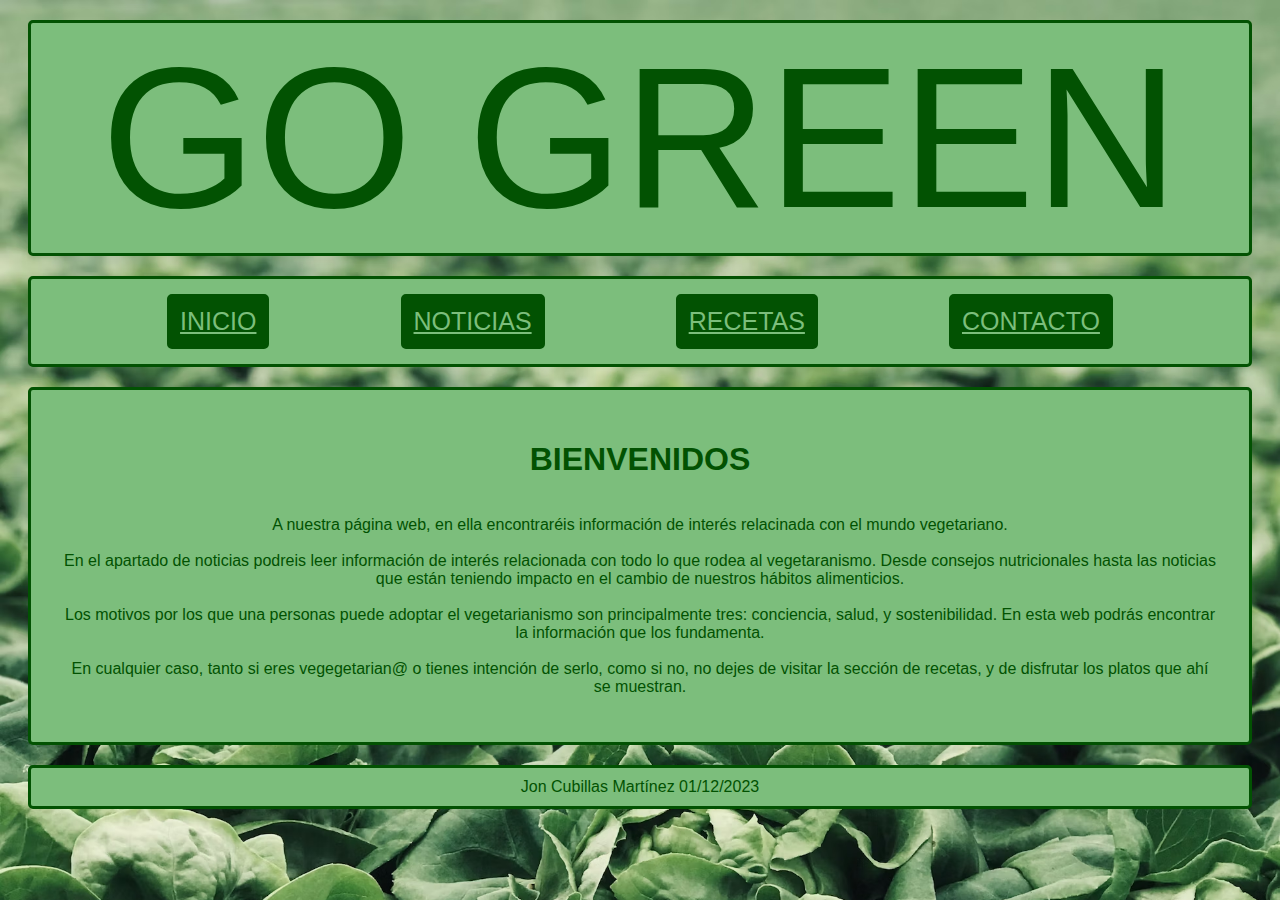
<file: index.html>
<!-- 
****************************************************************************************************************************************************************
Jon Cubillas Martínez
01/12/2023 
Lenguaje de marcas y sistema de gestión de la información (DAM)
UD02 Tarea Evaluativa 2. Sitio web
Descripción: Página principal
****************************************************************************************************************************************************************
-->

<!DOCTYPE html>

<html lang="es">
<!--Cabecera-->
<head>
   <title>Go green</title>
   <meta charset="utf-8">
   <meta name="viewport" content="width=device-width, initial-scale=1.0">
   <link rel="stylesheet" href="styles/formatos.css">
</head>
<!--Cuerpo-->
<body>
   <header>GO GREEN</header>
   <nav id="navegacion">
      <a id="boton" href="index.html">INICIO</a>
      <a id="boton" href="noticias.html">NOTICIAS</a>
      <a id="boton" href="recetas.html">RECETAS</a>
      <a id="boton" href="contacto.html">CONTACTO</a>
   </nav>
   <main>
      <section id="presentacion">
         <h1>BIENVENIDOS</h1>
         <p>A nuestra página web, en ella encontraréis información de interés relacinada con el mundo vegetariano.<br><br>
         En el apartado de noticias podreis leer información de interés relacionada con todo lo que rodea al vegetaranismo. Desde consejos nutricionales hasta las noticias que están teniendo impacto en el cambio de nuestros hábitos alimenticios.<br><br>
         Los motivos por los que una personas puede adoptar el vegetarianismo son principalmente tres: conciencia, salud, y sostenibilidad. En esta web podrás encontrar la información que los fundamenta.<br><br>
         En cualquier caso, tanto si eres vegegetarian@ o tienes intención de serlo, como si no, no dejes de visitar la sección de recetas, y de disfrutar los platos que ahí se muestran.
         </p>
      </section>
   </main>
   <footer id="pie">Jon Cubillas Martínez 01/12/2023</footer>  
</body>

</html>
</file>
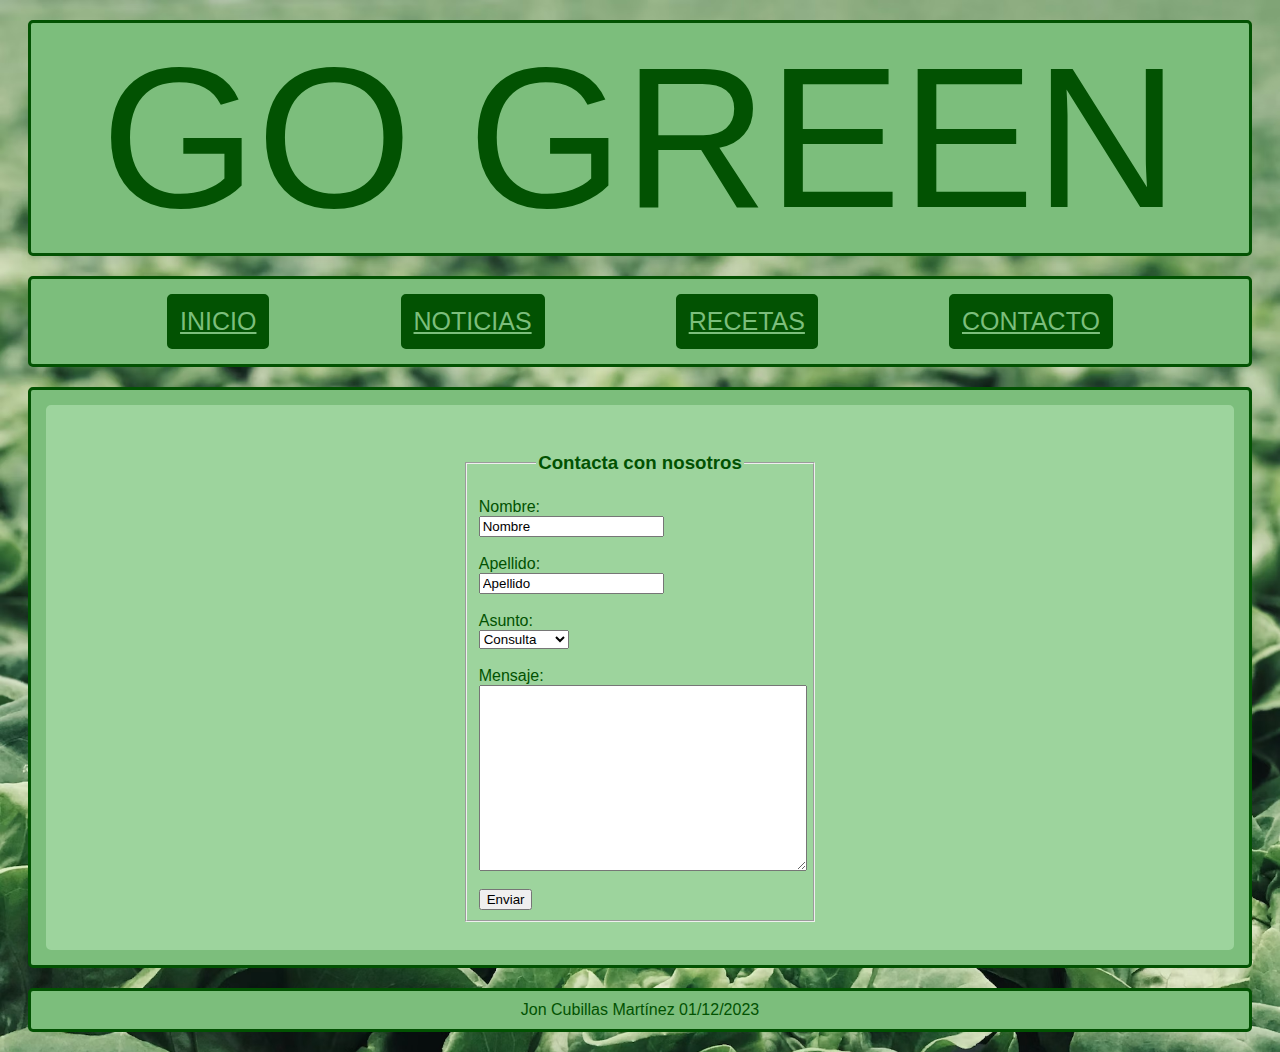
<file: contacto.html>
<!-- 
****************************************************************************************************************************************************************
Jon Cubillas Martínez
01/12/2023 
Lenguaje de marcas y sistema de gestión de la información (DAM)
UD02 Tarea Evaluativa 2. Sitio web
Descripción: Página de contacto
****************************************************************************************************************************************************************
-->

<!DOCTYPE html>

<html lang="es">

<head>
   <title>Go green-Contacto</title>
   <meta charset="utf-8">
   <meta name="viewport" content="width=device-width, initial-scale=1.0">
   <link rel="stylesheet" href="styles/formatos.css">
</head>

<body>
   <header>GO GREEN</header>
   <nav id="navegacion">
      <a id="boton" href="index.html">INICIO</a>
      <a id="boton" href="noticias.html">NOTICIAS</a>
      <a id="boton" href="recetas.html">RECETAS</a>
      <a id="boton" href="contacto.html">CONTACTO</a>
   </nav>
   <main id="principal">
      <section>
         <article id="formulario">
             <form action="enviado.html">
                 <fieldset>
                     <legend><h3>Contacta con nosotros</h3></legend>
                         <label for="fnamenom1">Nombre:</label>
                         <input type="text" id="fnamenom1" name="nombre1" value="Nombre"><br>
                         <label for="fnameapel1">Apellido:</label>
                         <input type="text" id="fnameapel1" name="apellido1" value="Apellido"><br>
                     <label for="asunto">Asunto:</label>
                     <select id="asunto" name="asunto">
                         <option value="Consulta">Consulta</option>
                         <option value="Sugerencia">Sugerencia</option>
                         <option value="Queja">Queja</option>
                     </select><br>
                     <label for="fmensaje">Mensaje:</label>
                         <textarea aria-label="Mensaje" rows="12" maxlength="1000" id="fmensaje" name="mensaje" value="Escribe tu mensaje."></textarea><br>
                     <input type="submit" value="Enviar">
                 </fieldset>
             </form>
         </article>
      
   </main>
   <footer id="pie">Jon Cubillas Martínez 01/12/2023</footer>
   
</body>




</html>
</file>
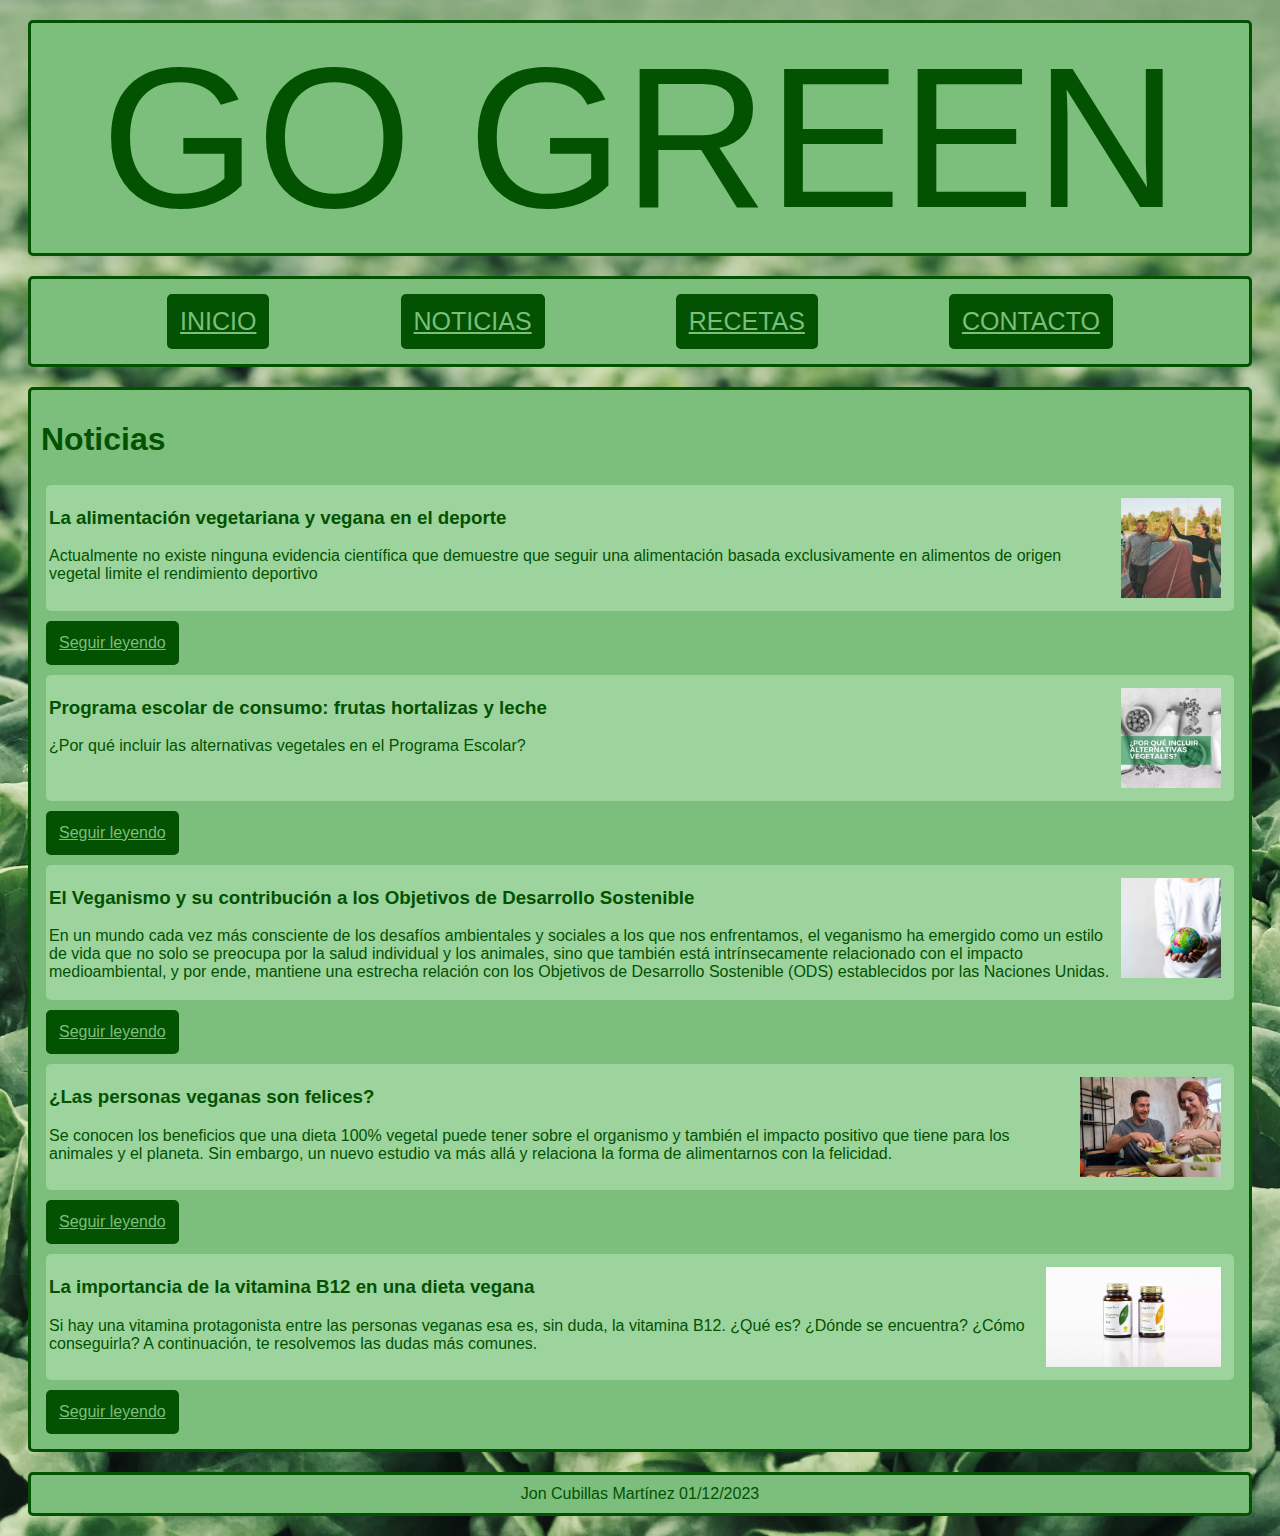
<file: noticias.html>
<!-- 
****************************************************************************************************************************************************************
Jon Cubillas Martínez
01/12/2023 
Lenguaje de marcas y sistema de gestión de la información (DAM)
UD02 Tarea Evaluativa 2. Sitio web
Descripción: Página noticias
****************************************************************************************************************************************************************
-->

<!DOCTYPE html>

<html lang="es">

<head>
   <title>Go green-Noticias</title>
   <meta charset="utf-8">
   <meta name="viewport" content="width=device-width, initial-scale=1.0">
   <link rel="stylesheet" href="styles/formatos.css">
</head>

<body>
   <header>GO GREEN</header>
   <nav id="navegacion">
      <a id="boton" href="index.html">INICIO</a>
      <a id="boton" href="noticias.html">NOTICIAS</a>
      <a id="boton" href="recetas.html">RECETAS</a>
      <a id="boton" href="contacto.html">CONTACTO</a>
   </nav>
   <main>
      <h1>Noticias</h1>
      <section id="principal">
         <!--Noticia 1-->
         <article>
            <img id="articulo-img" src="images/noticia1.webp" alt="No ha sido posible visualizar la imagen">
            <h3>La alimentación vegetariana y vegana en el deporte</h3>
            <p>Actualmente no existe ninguna evidencia científica que demuestre que seguir una alimentación basada exclusivamente en alimentos de origen vegetal limite el rendimiento deportivo</p>
         </article>
         <a id="boton" href="https://unionvegetariana.org/la-alimentacion-vegetariana-y-vegana-en-el-deporte/" target="_blank">Seguir leyendo</a>
         <!--Noticia 2-->
         <article>
            <img id="articulo-img" src="images/noticia2.webp" alt="No ha sido posible visualizar la imagen">
            <h3>Programa escolar de consumo: frutas hortalizas y leche</h3>
            <p>¿Por qué incluir las alternativas vegetales en el Programa Escolar?</p>
         </article>
         <a id="boton" href="https://unionvegetariana.org/programa-escolar-de-consumo-frutas-hortalizas-y-leche/" target="_blank">Seguir leyendo</a>
         <!--Noticia 3-->
         <article>
            <img id="articulo-img" src="images/noticia3.webp" alt="No ha sido posible visualizar la imagen">
            <h3>El Veganismo y su contribución a los Objetivos de Desarrollo Sostenible</h3>
            <p>En un mundo cada vez más consciente de los desafíos ambientales y sociales a los que nos enfrentamos, el veganismo ha emergido como un estilo de vida que no solo se preocupa por la salud individual y los animales, sino que también está intrínsecamente relacionado con el impacto medioambiental, y por ende, mantiene una estrecha relación con los Objetivos de Desarrollo Sostenible (ODS) establecidos por las Naciones Unidas.</p>
         </article>
         <a id="boton" href="https://unionvegetariana.org/el-veganismo-y-su-contribucion-a-los-objetivos-de-desarrollo-sostenible/" target="_blank">Seguir leyendo</a>
         <!--Noticia 4-->
         <article>
            <img id="articulo-img" src="images/noticia4.webp" alt="No ha sido posible visualizar la imagen">
            <h3>¿Las personas veganas son felices?</h3>
            <p>Se conocen los beneficios que una dieta 100% vegetal puede tener sobre el organismo y también el impacto positivo que tiene para los animales y el planeta. Sin embargo, un nuevo estudio va más allá y relaciona la forma de alimentarnos con la felicidad.</p>
         </article>
         <a id="boton" href="https://unionvegetariana.org/las-personas-veganas-son-felices/" target="_blank">Seguir leyendo</a>
         <!--Noticia 5-->
         <article>
            <img id="articulo-img" src="images/noticia5.webp" alt="No ha sido posible visualizar la imagen">
            <h3>La importancia de la vitamina B12 en una dieta vegana</h3>
            <p>Si hay una vitamina protagonista entre las personas veganas esa es, sin duda, la vitamina B12. ¿Qué es? ¿Dónde se encuentra? ¿Cómo conseguirla? A continuación, te resolvemos las dudas más comunes.</p>
         </article>
         <a id="boton" href="https://unionvegetariana.org/la-importancia-de-la-vitamina-b12-en-una-dieta-vegana/" target="_blank">Seguir leyendo</a>
      </section>
      
   </main>
   <footer id="pie">Jon Cubillas Martínez 01/12/2023</footer>   
</body>

</html>
</file>
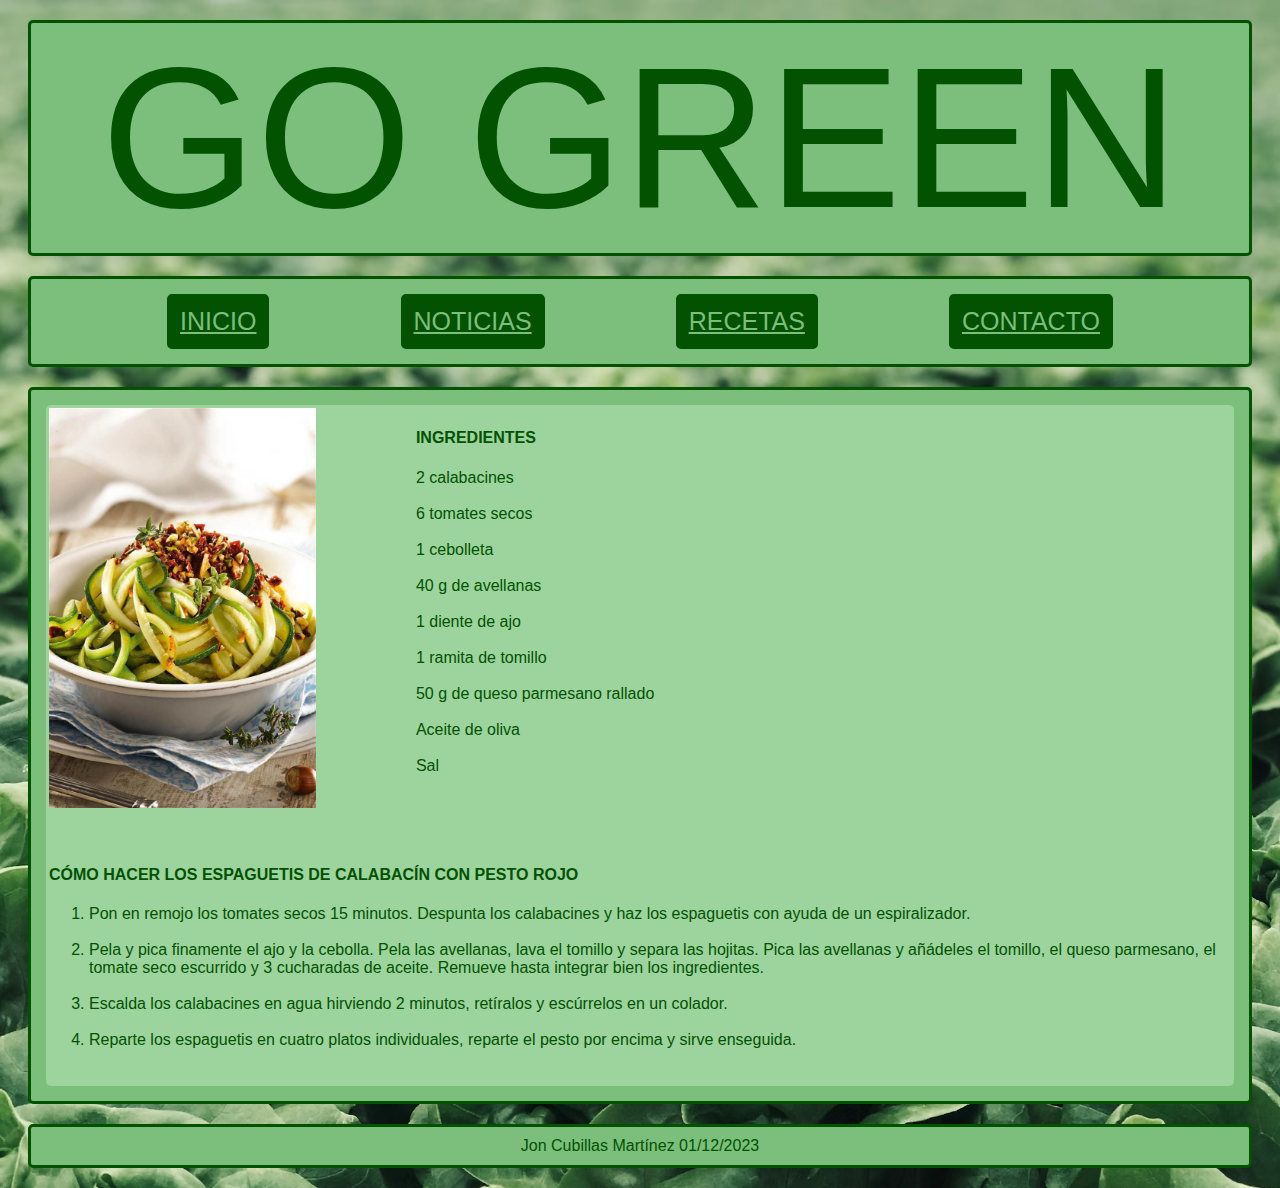
<file: receta1.html>
<!-- 
****************************************************************************************************************************************************************
Jon Cubillas Martínez
01/12/2023 
Lenguaje de marcas y sistema de gestión de la información (DAM)
UD02 Tarea Evaluativa 2. Sitio web
Descripción: Página receta 1
****************************************************************************************************************************************************************
-->

<!DOCTYPE html>

<html lang="es">

<head>
   <title>Go green-Recetas-Receta1</title>
   <meta charset="utf-8">
   <meta name="viewport" content="width=device-width, initial-scale=1.0">
   <link rel="stylesheet" href="styles/formatos.css">
</head>

<body>
   <header>GO GREEN</header>
   <nav id="navegacion">
      <a id="boton" href="index.html">INICIO</a>
      <a id="boton" href="noticias.html">NOTICIAS</a>
      <a id="boton" href="recetas.html">RECETAS</a>
      <a id="boton" href="contacto.html">CONTACTO</a>
   </nav>
   <main id="principal">
      <article>
         <img id="receta-img-detalle" src="images/receta1.jpg" alt="No ha sido posible visualizar la imagen">
         <h4>INGREDIENTES</h4>
	      <dl>
            <dd>2 calabacines</dd><br>
            <dd>6 tomates secos</dd><br>
            <dd>1 cebolleta</dd><br>
            <dd>40 g de avellanas</dd><br>
            <dd>1 diente de ajo</dd><br>
            <dd>1 ramita de tomillo</dd><br>
            <dd>50 g de queso parmesano rallado</dd><br>
            <dd>Aceite de oliva</dd><br>
            <dd>Sal</dd><br> 
		   </dl><br><br>
         <h4>CÓMO HACER LOS ESPAGUETIS DE CALABACÍN CON PESTO ROJO</h4>
         <ol>
            <li>Pon en remojo los tomates secos 15 minutos. Despunta los calabacines y haz los espaguetis con ayuda de un espiralizador.</li><br>
            <li>Pela y pica finamente el ajo y la cebolla. Pela las avellanas, lava el tomillo y separa las hojitas. Pica las avellanas y añádeles el tomillo, el queso parmesano, el tomate seco escurrido y 3 cucharadas de aceite. Remueve hasta integrar bien los ingredientes.</li><br>
            <li>Escalda los calabacines en agua hirviendo 2 minutos, retíralos y escúrrelos en un colador.</li><br>
            <li>Reparte los espaguetis en cuatro platos individuales, reparte el pesto por encima y sirve enseguida.</li><br>
         </ol>
       </article>      
   </main>
   <footer id="pie">Jon Cubillas Martínez 01/12/2023</footer>
</body>

</html>
</file>
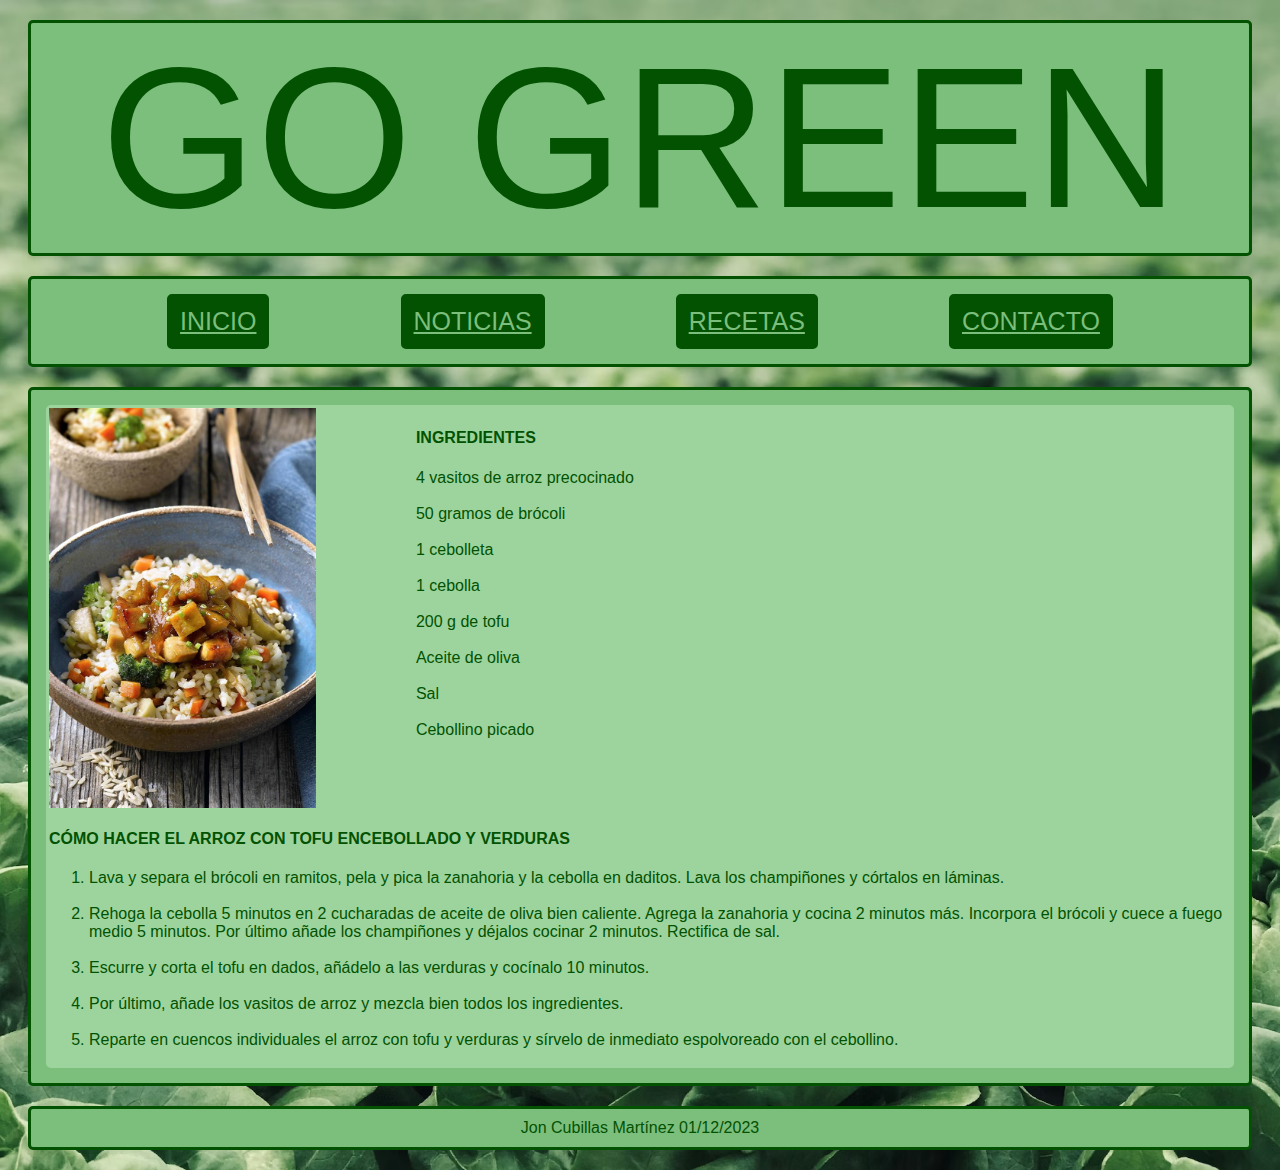
<file: receta2.html>
<!-- 
****************************************************************************************************************************************************************
Jon Cubillas Martínez
01/12/2023 
Lenguaje de marcas y sistema de gestión de la información (DAM)
UD02 Tarea Evaluativa 2. Sitio web
Descripción: Página receta 2
****************************************************************************************************************************************************************
-->

<!DOCTYPE html>

<html lang="es">

<head>
   <title>Go green-Recetas-Receta2</title>
   <meta charset="utf-8">
   <meta name="viewport" content="width=device-width, initial-scale=1.0">
   <link rel="stylesheet" href="styles/formatos.css">
</head>

<body>
   <header>GO GREEN</header>
   <nav id="navegacion">
      <a id="boton" href="index.html">INICIO</a>
      <a id="boton" href="noticias.html">NOTICIAS</a>
      <a id="boton" href="recetas.html">RECETAS</a>
      <a id="boton" href="contacto.html">CONTACTO</a>
   </nav>
   <main id="principal">
      <article>
         <img id="receta-img-detalle" src="images/receta2.jpg" alt="No ha sido posible visualizar la imagen">
         <h4>INGREDIENTES</h4>
	      <dl>
            <dd>4 vasitos de arroz precocinado</dd><br>
            <dd>50 gramos de brócoli</dd><br>
            <dd>1 cebolleta</dd><br>
            <dd>1 cebolla</dd><br>
            <dd>200 g de tofu</dd><br>
            <dd>Aceite de oliva</dd><br>
            <dd>Sal</dd><br>
            <dd>Cebollino picado</dd><br>
		   </dl><br><br>
         <h4>CÓMO HACER EL ARROZ CON TOFU ENCEBOLLADO Y VERDURAS</h4>
         <ol>
            <li>Lava y separa el brócoli en ramitos, pela y pica la zanahoria y la cebolla en daditos. Lava los champiñones y córtalos en láminas.</li><br>
            <li>Rehoga la cebolla 5 minutos en 2 cucharadas de aceite de oliva bien caliente. Agrega la zanahoria y cocina 2 minutos más. Incorpora el brócoli y cuece a fuego medio 5 minutos. Por último añade los champiñones y déjalos cocinar 2 minutos. Rectifica de sal.</li><br>
            <li>Escurre y corta el tofu en dados, añádelo a las verduras y cocínalo 10 minutos.</li><br>
            <li>Por último, añade los vasitos de arroz y mezcla bien todos los ingredientes.</li><br>
            <li>Reparte en cuencos individuales el arroz con tofu y verduras y sírvelo de inmediato espolvoreado con el cebollino.</li>
         </ol>
       </article>  
      
   </main>
   <footer id="pie">Jon Cubillas Martínez 01/12/2023</footer>
</body>

</html>
</file>
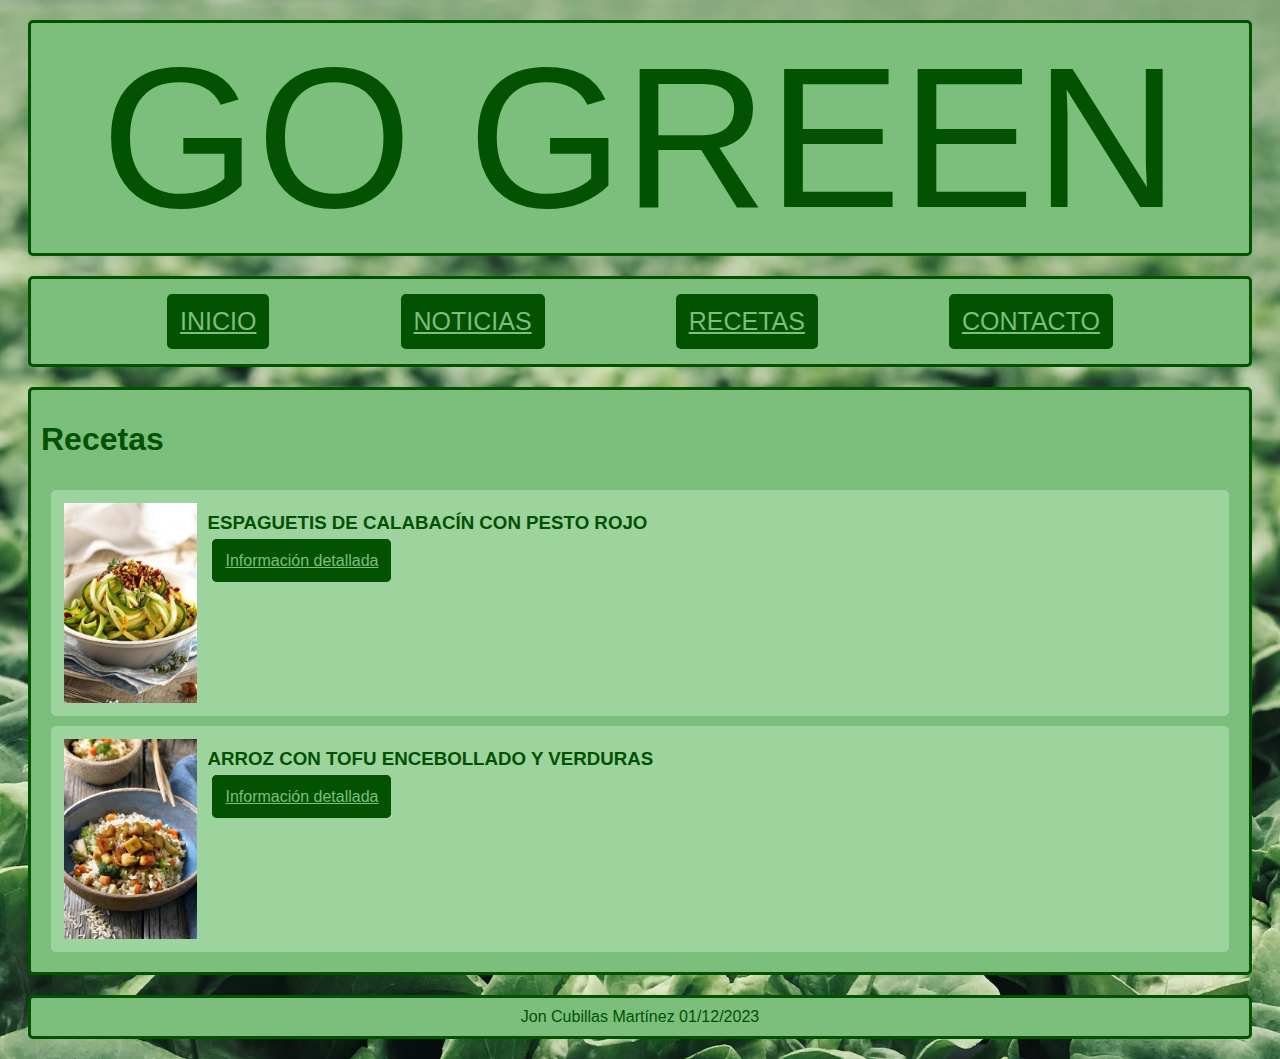
<file: recetas.html>
<!-- 
****************************************************************************************************************************************************************
Jon Cubillas Martínez
01/12/2023 
Lenguaje de marcas y sistema de gestión de la información (DAM)
UD02 Tarea Evaluativa 2. Sitio web
Descripción: Página de recetas
****************************************************************************************************************************************************************
-->

<!DOCTYPE html>

<html lang="es">

<head>
   <title>Go green-Recetas</title>
   <meta charset="utf-8">
   <meta name="viewport" content="width=device-width, initial-scale=1.0">
   <link rel="stylesheet" href="styles/formatos.css">
</head>

<body>
   <header>GO GREEN</header>
   <nav id="navegacion">
      <a id="boton" href="index.html">INICIO</a>
      <a id="boton" href="noticias.html">NOTICIAS</a>
      <a id="boton" href="recetas.html">RECETAS</a>
      <a id="boton" href="contacto.html">CONTACTO</a>
   </nav>
   <main id="principal">
      <h1>Recetas</h1>
      <section>
         <!--Receta 1-->
         <article id="receta">
            <img id="receta-img" src="images/receta1.jpg" alt="No ha sido posible visualizar la imagen">
            <h3>ESPAGUETIS DE CALABACÍN CON PESTO ROJO</h3>
            <a id="boton" href="receta1.html">Información detallada</a>
         </article>
         <!--Receta 2-->
         <article id="receta">
            <img id="receta-img" src="images/receta2.jpg" alt="No ha sido posible visualizar la imagen">
            <h3>ARROZ CON TOFU ENCEBOLLADO Y VERDURAS</h3>
            <a id="boton" href="receta2.html">Información detallada</a>
         </article>
      </section>
   </main>
   <footer id="pie">Jon Cubillas Martínez 01/12/2023</footer>
</body>

</html>
</file>
<file: styles/formatos.css>
/*
****************************************************************************************************************************************************************
Jon Cubillas Martínez
01/12/2023 
Lenguaje de marcas y sistema de gestión de la información (DAM)
UD02 Tarea Evaluativa 2. Sitio web
Descripción: Hoja de estilos css
****************************************************************************************************************************************************************
*/

body {
    background-image:url(../images/lechugas.avif);
    background-size:cover;
    font-family: Arial;
}

nav, main, footer {
	background-color: rgb(124, 190, 124);
	color: rgb(2, 82, 2);
	border-style: solid;
    border-color: rgb(2, 82, 2);
    border-radius: 5px;
	padding: 10px;
	margin: 20px;
}

header  {
    text-align:center;
    height:30%;
    margin: 20px;
    padding: auto;
    font-size: 200px;
    color: rgb(2, 82, 2);
    background-color: rgb(124, 190, 124);
    border-style: solid;
    border-color: rgb(2, 82, 2);
    border-radius: 5px;
    font-family: Arial;   
}

#navegacion {
    text-align:center;
    height:10%;
    font-size: 25px;
    display: flex;
    justify-content: space-evenly;
}

#principal {
    display: flex;
	flex-direction: column;
}

#boton {
    width:fit-content;
    height: fit-content;
    padding: 10px;
    margin: 5px;
    background-color: rgb(2, 82, 2);
	color: rgb(124, 190, 124);
	border-style: solid;
    border-color: rgb(2, 82, 2);
    border-radius: 5px;
}

article {
    background-color: rgb(157, 212, 157);
	border-style: solid;
    border-color: rgb(157, 212, 157);
    border-radius: 5px;
    margin: 5px;
    align-items: center;
    height: fit-content;
}

#articulo-img {
    max-height: 100px;
    float:right;
    margin: 10px;
    align-items: center;
}

#receta-img {
    max-height: 200px;
    float:left;
    margin: 10px;
    align-items: center;
}

#receta-img-detalle {
    max-height: 400px;
    float:left;
    margin-right: 100px;
    align-items: center;
}

form {
    display: flex;
    margin:5px;
    padding:20px;
    width: 30%;
    justify-content: center;
    flex-direction: column;    
}

label {
    display: block;
    text-align: left;
}

input {
    display: block;
    text-align: left;
}

textarea {
    display: block;
    text-align: left;
    width:100%;
}

select {
    display: block;
    text-align: left;
}

#formulario{
    display: flex;
    text-align: center;
    align-content: center;
    flex-direction: column;
}

#presentacion {
    display: flex;
    text-align: center;
    flex-direction: column;
    padding: 20px;
}

#receta {
    background-color: rgb(157, 212, 157);
	border-style: solid;
    border-color: rgb(157, 212, 157);
    border-radius: 5px;
    margin: 10px;
    text-align: left;
    align-items: center;
    min-height: 220px;
}

#pie {   
    text-align:center;
    height:10%; 
}
</file>
